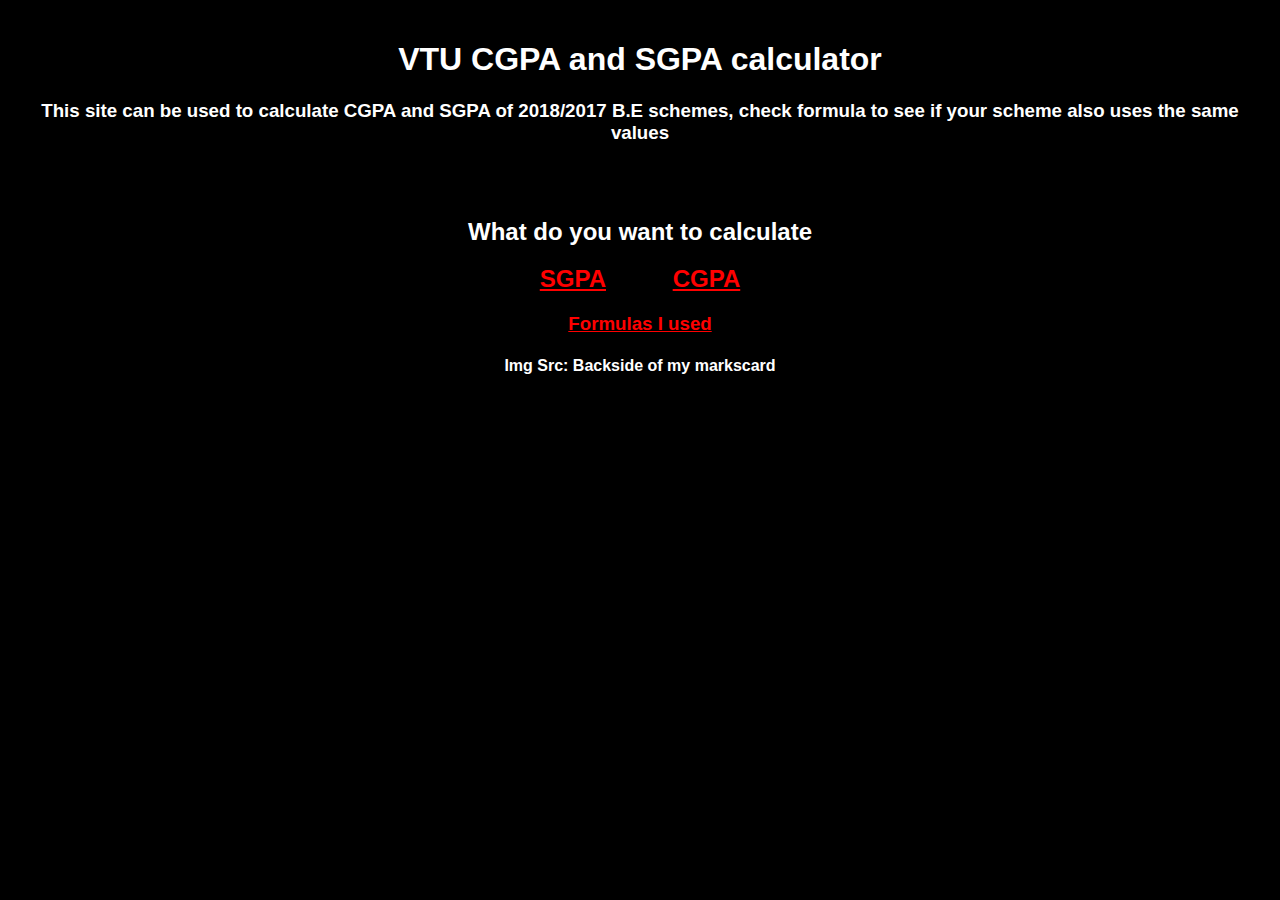
<file: index.html>
<!DOCTYPE html>
<html lang="en">
<head>
    <meta charset="UTF-8">
    <meta http-equiv="X-UA-Compatible" content="IE=edge">
    <meta name="viewport" content="width=device-width, initial-scale=1.0">
    <link rel="stylesheet" href="style.css">
    <title>VTU CGPA and SGPA calculator</title>
</head>
<body>
    <header>
        <h1>VTU CGPA and SGPA calculator</h1>
        <h3>This site can be used to calculate CGPA and SGPA of 2018/2017 B.E schemes, check formula to see if your scheme also uses the same values</h3>
    </header>
    <main>
        <h2>What do you want to calculate</h2>
       <div class="links">
        <h2>
            <a href="pages/sgpa/sindex.html" title="sgpa">SGPA</a>
            <a href="pages/cgpa/cindex.html" title="cgpa">CGPA</a>
        </h2>
       </div>
       <h3><a href="img/formula.jpg" target="_blank">Formulas I used</a></h3>
       <h4>Img Src: Backside of my markscard</h4>
    </main>
</body>
</html>
</file>
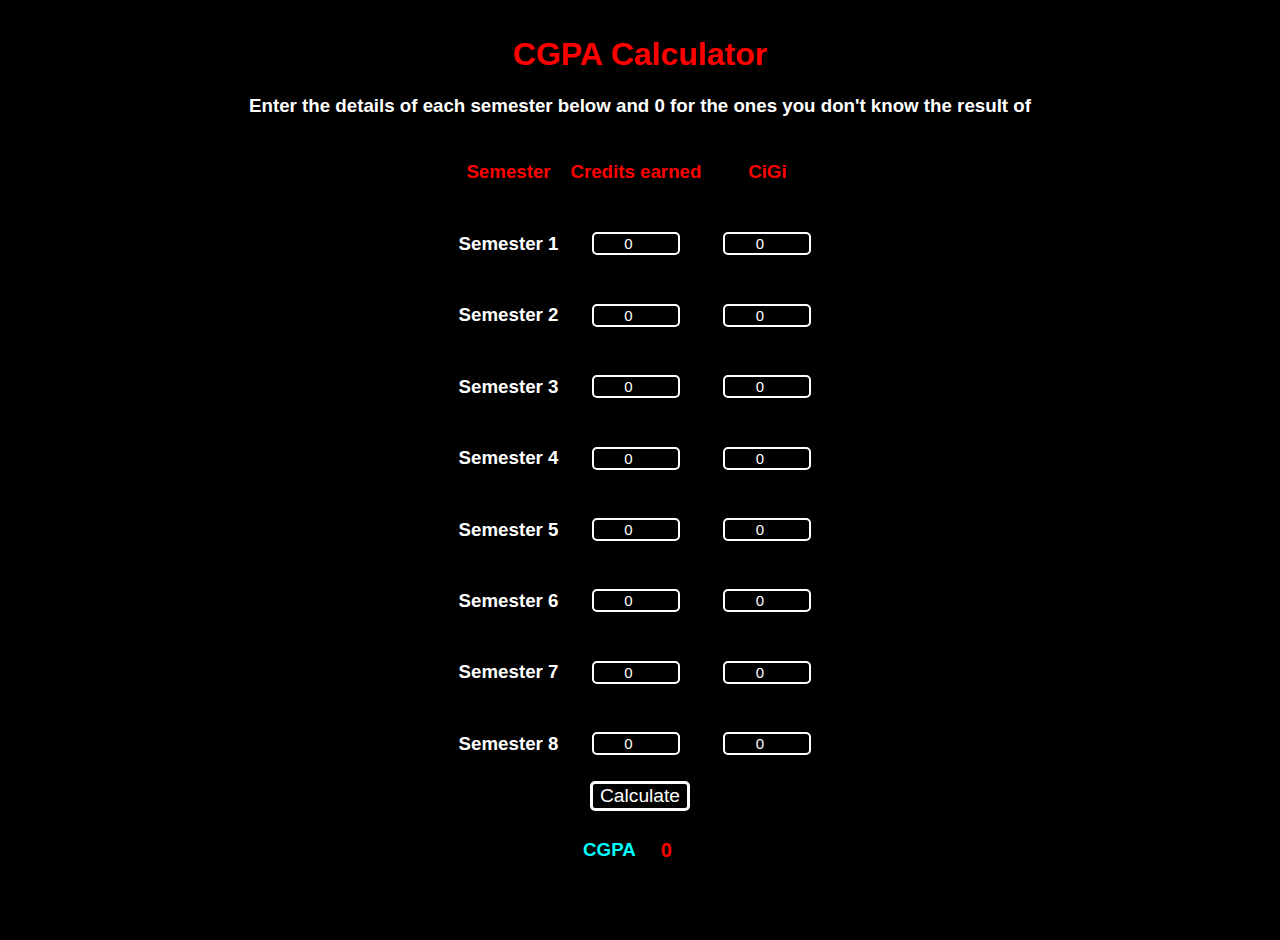
<file: pages/cgpa/cindex.html>
<!DOCTYPE html>
<html lang="en">
<head>
    <meta charset="UTF-8">
    <meta http-equiv="X-UA-Compatible" content="IE=edge">
    <meta name="viewport" content="width=device-width, initial-scale=1.0">
    <link rel="stylesheet" href="cstyle.css">
    <script src="cscript.js" defer></script>
    <title>CGPA</title>
</head>
<body>
    <header>
        <h1 style="color:red;">CGPA Calculator</h1>
        <h3>Enter the details of each semester below and 0 for the ones you don't know the result of</h3>
    </header>
    <main>
        <div class="sem">
            <table>
                <tr>
                    <th><h3>Semester</th>
                    <th><h3>Credits earned</h3></th>
                    <th><h3>CiGi</h3></th>
                </tr>
                <tr>
                    <td><h3>Semester 1</h3></td>
                    <td>
                        <input type="number" id="credit1" value="0">
                    </td>
                    <td>
                        <input type="number" id="CG1" value="0">
                    </td>
                </tr>
                <tr>
                    <td><h3>Semester 2</h3></td>
                    <td>
                        <input type="number" id="credit2" value="0">
                    </td>
                    <td>
                        <input type="number" id="CG2" value="0">
                    </td>
                </tr>
                <tr>
                    <td><h3>Semester 3</h3></td>
                    <td>
                        <input type="number" id="credit3" value="0">
                    </td>
                    <td>
                        <input type="number" id="CG3" value="0">
                    </td>
                </tr>
                <tr>
                    <td><h3>Semester 4</h3></td>
                    <td>
                        <input type="number" id="credit4" value="0">
                    </td>
                    <td>
                        <input type="number" id="CG4" value="0">
                    </td>
                </tr>
                <tr>
                    <td><h3>Semester 5</h3></td>
                    <td>
                        <input type="number" id="credit5" value="0">
                    </td>
                    <td>
                        <input type="number" id="CG5" value="0">
                    </td>
                </tr>
                <tr>
                    <td><h3>Semester 6</h3></td>
                    <td>
                        <input type="number" id="credit6" value="0">
                    </td>
                    <td>
                        <input type="number" id="CG6" value="0">
                    </td>
                </tr>
                <tr>
                    <td><h3>Semester 7</h3></td>
                    <td>
                        <input type="number" id="credit7" value="0">
                    </td>
                    <td>
                        <input type="number" id="CG7" value="0">
                    </td>
                </tr>
                <tr>
                    <td><h3>Semester 8</h3></td>
                    <td>
                        <input type="number" id="credit8" value="0">
                    </td>
                    <td>
                        <input type="number" id="CG8" value="0">
                    </td>
                </tr>
            </table>
        </div>
        <div class="calculate">
            <button id="calculate">Calculate</button>
        </div>
        <div class="result">
            <h3>CGPA</h3>
            <h3 id="cgpa">0</h3>
        </div>
    </main>
</body>
</html>
</file>
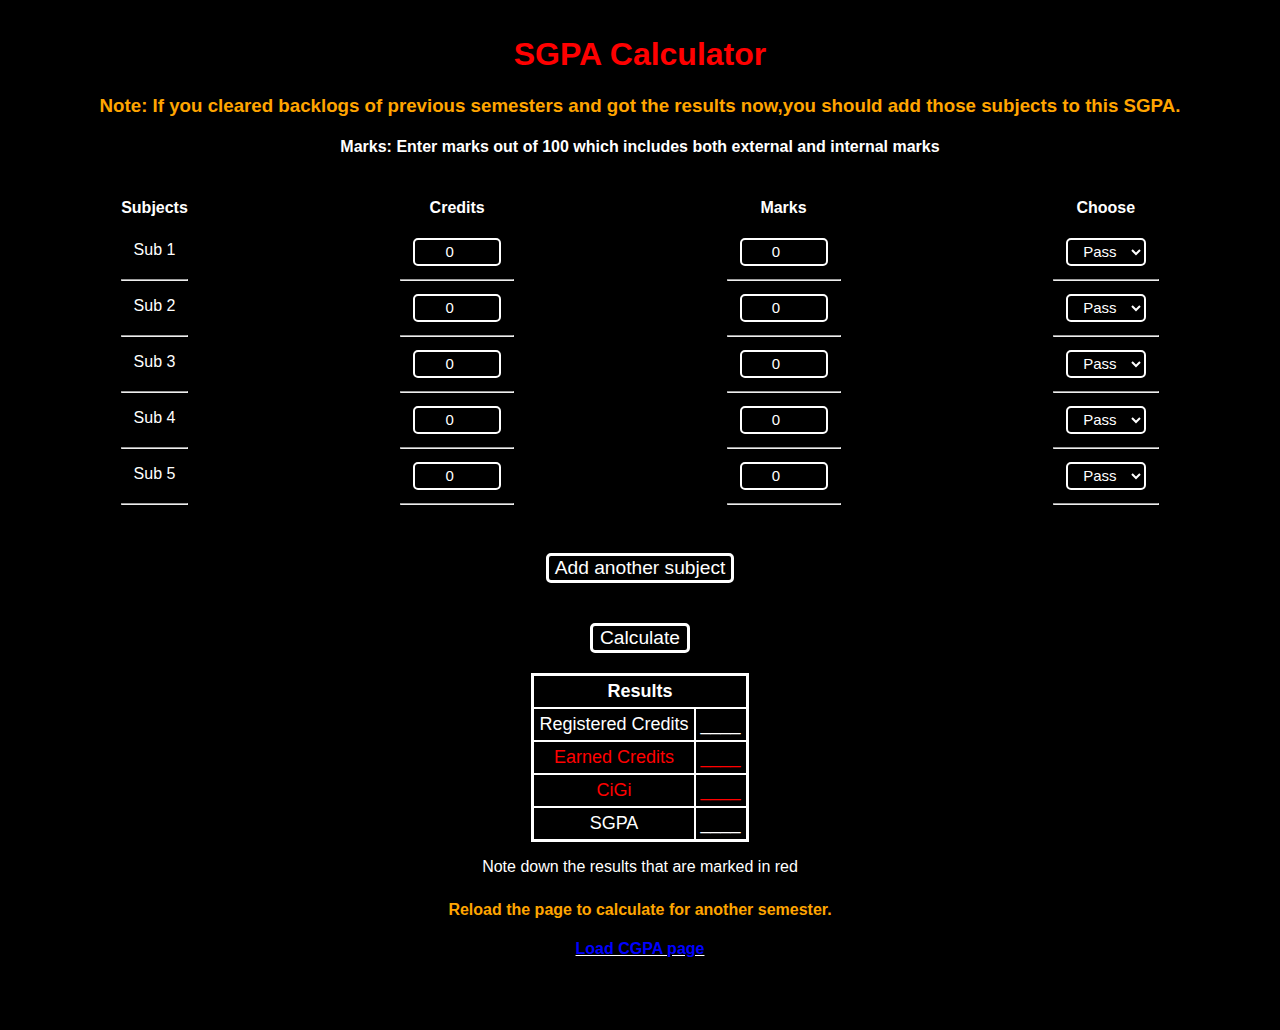
<file: pages/sgpa/sindex.html>
<!DOCTYPE html>
<html lang="en">
<head>
    <meta charset="UTF-8">
    <meta http-equiv="X-UA-Compatible" content="IE=edge">
    <meta name="viewport" content="width=device-width, initial-scale=1.0">
    <link rel="stylesheet" href="sstyle.css">
    <script src="sscript.js" defer></script>
    <title>SGPA</title>
</head>
<body>
    <header>
        <h1 style="color:red;">SGPA Calculator</h1>
        <h3 style="color:orange;">Note: If you cleared backlogs of previous semesters and got the results now,you should add those subjects to this SGPA.</h3>
        <h4>Marks: Enter marks out of 100 which includes both external and internal marks</h4>
    </header>
    <main>
        <div class="container">
            <div class="subjects">
                <h4>Subjects</h4>
                <p>Sub 1</p>
                <hr>
                <p>Sub 2</p>
                <hr>
                <p>Sub 3</p>
                <hr>
                <p>Sub 4</p>
                <hr>
                <p>Sub 5</p>
                <hr>
            </div>
            <div class="credits">
                <h4>Credits</h4>
                <input type="number" id="credit1" min="1" max="10" value="0">
                <hr>
                <input type="number" id="credit2" min="1" max="10" value="0">
                <hr>
                <input type="number" id="credit3" min="1" max="10" value="0">
                <hr>
                <input type="number" id="credit4" min="1" max="10" value="0">
                <hr>
                <input type="number" id="credit5" min="1" max="10" value="0">
                <hr>
            </div>
            <div class="marks">
                <h4>Marks</h4>
                <input type="number" id="mark1" min="0" max="100" value="0">
                <hr>
                <input type="number" id="mark2" min="0" max="100" value="0">
                <hr>
                <input type="number" id="mark3" min="0" max="100" value="0">
                <hr>
                <input type="number" id="mark4" min="0" max="100" value="0">
                <hr>
                <input type="number" id="mark5" min="0" max="100" value="0">
                <hr>
            </div>
            <div class="outcome">
                <h4>Choose</h4>
                <select id="result1">
                    <option value="1">Pass</option>
                    <option value="0">Fail</option>
                </select>
                <hr>
                <select id="result2">
                    <option value="1">Pass</option>
                    <option value="0">Fail</option>
                </select>
                <hr>
                <select id="result3">
                    <option value="1">Pass</option>
                    <option value="0">Fail</option>
                </select>
                <hr>
                <select id="result4">
                    <option value="1">Pass</option>
                    <option value="0">Fail</option>
                </select>
                <hr>
                <select id="result5">
                    <option value="1">Pass</option>
                    <option value="0">Fail</option>
                </select>
                <hr>
            </div>
        </div>
        <button id="add">Add another subject</button>
        <br>
        <button id="calculate">Calculate</button>
        <table class="result">
            <tr>
                <th colspan="2">Results</th>
            </tr>
            <tr>
                <td>Registered Credits</td>
                <td id="regCredits">____</td>
            </tr>
            <tr>
                <td class="makeRed">Earned Credits</td>
                <td class="makeRed" id="earnedCredits">____</td>
            </tr>
            <tr>
                <td class="makeRed">CiGi</td>
                <td class="makeRed" id="CG">____</td>
            </tr>
            <tr>
                <td>SGPA</td>
                <td id="sgpa">____</td>
            </tr>
        </table>
        <p>Note down the results that are marked in red</p>
        <h4 style="color:orange;">
        Reload the page to calculate for another semester.
        </h4>
        <a href="../cgpa/cindex.html" target="_blank"><h4>Load CGPA page</h4></a>
    </main>
</body>
</html>
</file>
<file: style.css>
*{
    background-color: black;
    color: white;
    text-align: center;
    font-family: "Comic Sans MS",Arial,'Times New Roman', Times, serif,sans-serif;
}
body{
    margin: 20px; 
    display: flex;
    flex-direction: column;
}
main{
    flex: 1;
    margin:35px;
}
a{
    color: red;
    margin: 30px;
}
</file>
<file: pages/cgpa/cstyle.css>
*{
    background-color: black;
    color: white;
    text-align: center;
    font-family: "Comic Sans MS",Arial,'Times New Roman', Times, serif,sans-serif;
}
body{
    display: flex;
    flex-direction: column;
    margin: 15px;
}
main{
    margin: 0 0 35px;
}
table{
    margin: auto;
}
th,td{
    padding: 5px;
}
th h3{
    color: red;
}
input{
    margin: 10px;
    border: 2px solid white;
    border-radius: 5px;
    width: 80px;
    font-size: 15px;
}
button{
    border: 3px solid white;
    border-radius: 5px;
    margin: auto;
    width: 100px;
    font-size: larger;
}
.result{
    display: flex;
    justify-content: center;
    align-items: center;
    margin: 10px;
}
.result h3{
    color : aqua;
}
#cgpa{
    margin:0 25px 0;
    font-size: 20px;
    color: red;
}
</file>
<file: pages/sgpa/sstyle.css>
*{
    background-color: black;
    color: white;
    text-align: center;
    font-family: "Comic Sans MS",Arial,'Times New Roman', Times, serif,sans-serif;
}
body{
    display: flex;
    flex-direction: column;
    margin: 15px;
}
a h4{
    color:blue;
}
main{
    margin: 0 0 35px;
}
input,select{
    height: 22px;
    margin: 13px;
    border: 2px solid white;
    border-radius: 5px;
    width: 80px;
    font-size: 15px;
    display: block;
}
button{
    border: 3px solid white;
    border-radius: 5px;
    margin: 20px;
    width: 100px;
    font-size: larger;
}
.container{
    display: flex;
    flex-direction: row;
    justify-content: space-around;
    margin: 0 0 20px;
}
.subjects h4{
    margin-bottom: 24px;
}
p{
    height: 22px;
}
select{
    height: 28px;
    padding: 1px;
    width: 80px;
}
#add{
    width: auto;
}
table{
    border: 3px solid white;
    border-radius: 5px;
    border-collapse: collapse;
    margin: auto;
    font-size: large;
}
th,td{
    border: 2px solid white;
    padding: 5px;
}
.makeRed{
    color: red;
}
</file>
